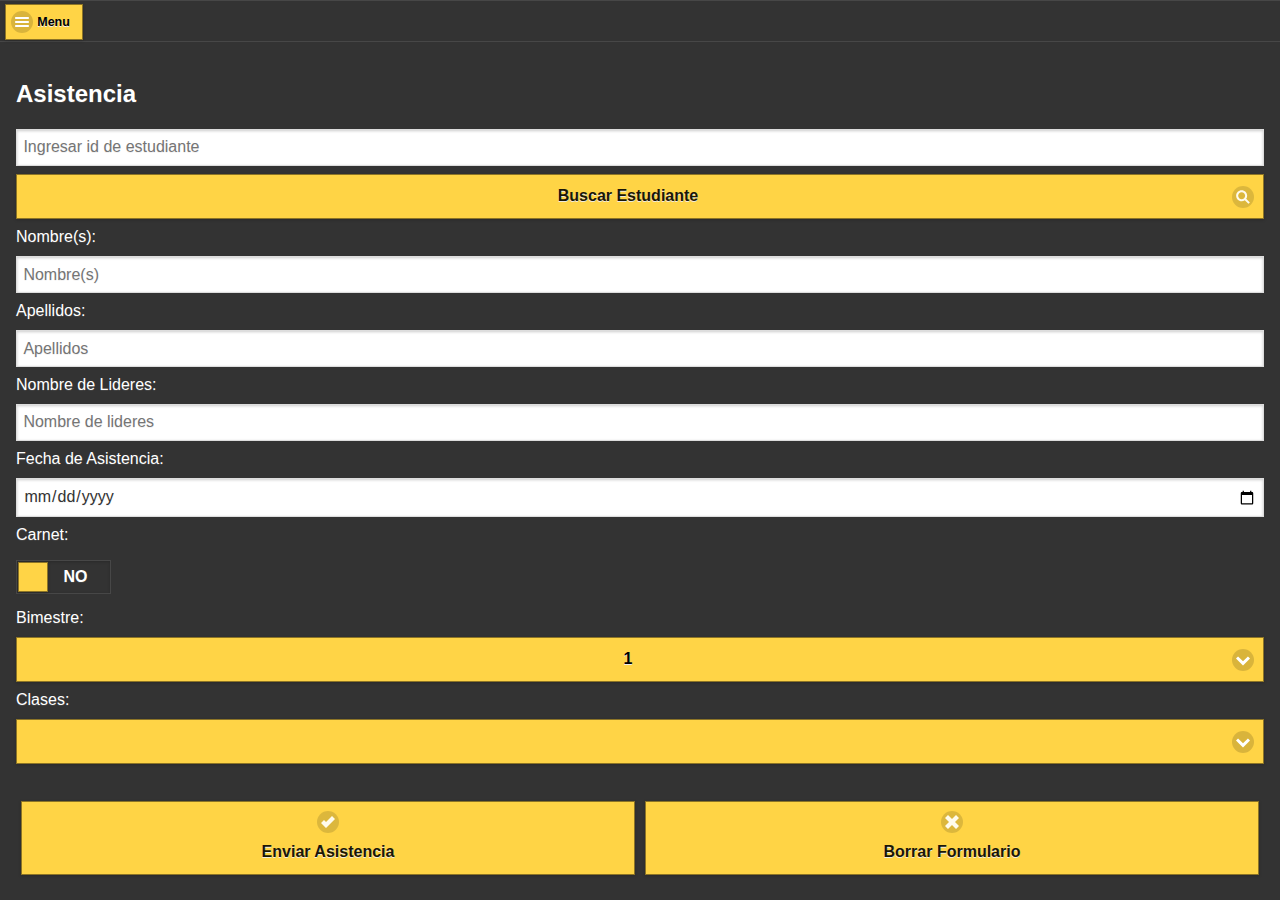
<file: www/index.html>
<!DOCTYPE html>
<html>
    <head>
        <meta http-equiv="Content-Type" content="text/html; charset=UTF-8" />
        <meta name="format-detection" content="telephone=no" />
        <meta name="viewport" content="width=device-width, initial-scale=1">
        <link rel="stylesheet" type="text/css" href="jquerymobilexo/themes/jquerymobilexo.min.css"/>
        <link rel="stylesheet" type="text/css" href="jquerymobilexo/themes/jquery.mobile.icons.min.css"/>
        <!--link rel="stylesheet" href="jquerymobile/jquery.mobile.theme-1.4.5.min.css" /-->
        <link rel="stylesheet" href="jquerymobile/jquery.mobile.structure-1.4.5.min.css" />
        
        <title>Ingreso ADO</title>
    </head>
    <body>
        <div data-role="page" id="index" data-theme="d">
            <!--MENU-->
            <div data-role="panel" data-position-fixed="true" data-display="overlay" data-theme="d" id="navpanel">
                <div class="ui-panel-inner">
                    <ul data-role="listview" class="ui-listview">
                        <li data-icon="delete" class="ui-first-child">
                            <a href="#" id="cerrar_menu" data-rel="close">Cerar menú</a>
                        </li>
                        <li data-icon="camera">
                            <a id="scan" href="#" data-transition="slide" data-corners="false">Escanear</a></li>
                        <li data-icon="plus">
                            <a id="guardarEstudiante" href="#PageEstudiante" data-transition="slide" data-corners="false">Nuevo estudiante</a></li>
                        <li data-icon="search">
                            <a id="listarAsistencia" href="#PageListarAsistencia" data-transition="slide" id="list" data-corners="false" data-prefetch>Ver Asistencia</a></li>
                        <li data-icon="search">
                            <a id="listarEstudiantesLink" href="#PageListEstudiante" data-transition="slide" data-corners="false">Buscar estudiante</a></li>
                        <!--li data-icon="search">
                            <a id="prueba" href="prueba.html" rel="external" data-transition="slide" data-corners="false">Prueba</a></li-->
                        <!--li data-icon="info">
                            <a id="acercaDe" href="#PageDialogAcercaDe" data-transition="pop" data-corners="false">Acerca de</a></li-->
                    </ul>
                </div>
            </div>
            <div data-role="header">
                <h1></h1>
                <a href="#navpanel" data-corners="false" data-icon="bars" data-iconpos="left" role="button" data-theme="d">Menu</a>
            </div>
            <div data-role="main" class="ui-content">
                <form>
                    <h2>Asistencia</h2>
                    
                    <input type="text" name="id" id="id" placeholder="Ingresar id de estudiante" data-theme="d" data-corners="false">
                    <input type="button" data-corners="false" class="ui-btn ui-input-btn" value="Buscar Estudiante" id="btnBuscarId" data-icon="search" data-iconpos="right" data-theme="d"/>
                    <label for="nombre">Nombre(s):</label>
                    <input type="text" name="nombre" id="nombre" placeholder="Nombre(s)" data-theme="d" data-corners="false">
                    <label for="apellidos">Apellidos:</label>
                    <input type="text" name="apellidos" id="apellidos" placeholder="Apellidos" data-theme="d" data-corners="false">
                    <label for="lideres">Nombre de Lideres:</label>
                    <input type="text" name="lideres" id="lideres" placeholder="Nombre de lideres" data-theme="d" data-corners="false">
                    <!--label for="dia">Día:</label>
                    <input type="text" name="dia" id="dia" placeholder="Día de asistencia a ADO" data-theme="d" data-corners="false"-->
                    
                    <label for="fecha">Fecha de Asistencia:</label>
                    <input type="date" name="fecha" id="fecha" placeholder="Fecha de asistencia" data-theme="d" data-corners="false">
                    
                    <label for="carnet">Carnet:</label>
                    <select name="carnet" id="carnet" data-role="slider" data-theme="d" data-corners="false">
                        <option value="NO">NO</option>
                        <option value="SI">SI</option>
                    </select>
                    
                    <label for="bimestre">Bimestre:</label>
                    <select name="bimestre" id="bimestre" data-theme="d" data-corners="false" data-native-menu="true">
                        <option value="1">1</option>
                        <option value="2">2</option>
                        <option value="3">3</option>
                        <option value="4">4</option>
                    </select>
                    <label for="clases">Clases:</label>
                    <select name="clases" id="clases" data-theme="d" data-corners="false" data-native-menu="true">
                        <!--option value="Odres Nuevos">Odres Nuevos</option>
                        <option value="Arrepentimiento de Obras Muertas">Arrepentimiento de Obras Muertas</option>
                        <option value="Fe en Dios I y II">Fe en Dios I y II</option>
                        <option value="Las Primeras Ofrendas">Las Primeras Ofrendas</option>
                        <option value="Ofrendas Voluntarias">Ofrendas Voluntarias</option>
                        <option value="Mi Posición en Cristo">Mi Posición en Cristo</option>
                        <option value="La Oración Transformadora">La Oración Transformadora</option>
                        <option value="Nueva Criatura">Nueva Criatura</option>
                        <option value="Sal de tu Cueva">Sal de tu Cueva</option>
                        <option value="Bautismo en Agua">Bautismo en Agua</option>
                        <option value="Bautismo en el Cuerpo de Cristo">Bautismo en el Cuerpo de Cristo</option>
                        <option value="Bautismo en el Espíritu Santo">Bautismo en el Espíritu Santo</option>
                        <option value="El que Quiera ser el Mayor">El que Quiera ser el Mayor</option>
                        <option value="Resurrección de los Muertos">Resurrección de los Muertos</option>
                        <option value="Juicio Eterno">Juicio Eterno</option-->
                    </select>
                    <br>
                    
                    <fieldset class="ui-grid-a">
                        <div class="ui-block-a">
                            <input type="button" data-corners="false" class="ui-btn ui-input-btn" value="Enviar Asistencia" id="enviarAsistenciaBtn" data-icon="check" data-iconpos="top" data-theme="d"/>
                        </div>
                        <div class="ui-block-b">
                            <input type="button" data-corners="false" class="ui-btn ui-input-btn" value="Borrar Formulario" id="reset" data-icon="delete" data-iconpos="top" data-theme="d"/>
                        </div>
                    </fieldset>
                </form>
            </div>
        </div>
        <!-- LISTAR ESTUDIANTES-->
        <div data-role="page" id="PageListEstudiante" data-theme="d" >
            <div data-role="header">
                <h1>Buscar Estudiante</h1>
                <a href="#index"  class="ui-btn-active ui-state-persist" data-direction="reverse"
                   data-transition="slide" data-icon="back" data-theme="d">
                    Atras
                </a>
            </div>

            <div data-role="main" class="ui-content" >
                <form class="ui-filterable">
                    <input id="buscarEstudiante" data-corners="false" data-type="search" data-theme="d" placeholder="Buscar Estudiante">
                </form>

                <ul id="listarEstudiantes" data-corners="false" data-corners="false" data-role="listview" data-filter="true" data-input="#buscarEstudiante" data-inset="true" data-theme="d" data-filter-reveal="true">

                </ul>
            </div>
        </div>
        <!-- GUARDAR ESTUDIANTE -->
        <div data-role="page" id="PageEstudiante" data-theme="d">
            <div data-role="header">
                <h1>Nuevo Estudiante</h1>
                <a href="#index"  class="ui-btn-active ui-state-persist" data-direction="reverse"
                    data-transition="slide" data-icon="back"data-theme="d">
                    Atras
                </a>
            </div>

            <div data-role="main" class="ui-content">
                <form>
                    <label for="nombre">Nombre(s):</label>
                    <input type="text" name="nombre" id="save_nombre" placeholder="Nombre(s)" data-theme="d" data-corners="false">
                    <label for="apellidos">Apellidos:</label>
                    <input type="text" name="apellidos" id="save_apellidos" placeholder="Apellidos" data-theme="d" data-corners="false">
                    <label for="lideres">Nombre de Lideres:</label>
                    <input type="text" name="lideres" id="save_lideres" placeholder="Nombre de Lideres" data-theme="d" data-corners="false">
                    <!--label for="dia">Día:</label>
                    <input type="text" name="dia" id="save_dia" placeholder="Día de asistencia a ADO" data-theme="d" data-corners="false"-->
                    
                    <br>
                    <fieldset class="ui-grid-a">
                        <div class="ui-block-a">
                            <input type="button" data-corners="false" class="ui-btn ui-input-btn" value="Nuevo Estudiante" id="guardarEstudianteBtn" data-icon="plus" data-iconpos="top" data-theme="d"/>
                        </div>
                        <div class="ui-block-b">
                            <input type="reset" data-corners="false" class="ui-btn ui-input-btn" value="Borrar Formulario" id="reset2" data-icon="delete" data-iconpos="top" data-theme="d"/>
                        </div>
                    </fieldset>
                </form>
            </div>
        </div>
        <!--PAGINA LISTAR ASISTENCIA-->
        <div data-role="page" id="PageListarAsistencia" data-theme="d">
            <div data-role="header">
                <h1>Ver Asistencia</h1>
                <a href="#index"  class="ui-btn-active ui-state-persist" data-direction="reverse"
                   data-transition="slide" data-icon="back" data-theme="d">
                    Atras
                </a>
            </div>
            
            <div data-role="main" class="ui-content" >
                <label for="bimestre_asistencia">Bimestre:</label>
                <select name="bimestre_asistencia" id="bimestreSelect" data-theme="d" data-corners="false" data-native-menu="true">
                    <option value="Seleccione bimestre">Seleccione bimestre</option>
                    <option value="1">1</option>
                    <option value="2">2</option>
                    <option value="3">3</option>
                    <option value="4">4</option>
                </select>
                <label for="clases_asistencia">Clases:</label>
                <select name="clases_asistencia" id="clasesSelect" data-theme="d" data-corners="false" data-native-menu="true">
                    
                </select>
                
                <br>
                <label id="cantidad_asistencia_text"><h2 style='text-align:center'>Cantidad de Estudiantes</h2></label>
                <label id="cantidad_asistencia"><h2 style='text-align:center'></h2></label>
                <br>

            </div>

        </div>
        <!-- DETALLE ESTUDIANTE-->
        <div data-role="page" id="PageDetalleEstudiante" data-theme="d">
            <div data-role="header">
                <h1>Detalle de Estudiante</h1>
                <a href="#PageListEstudiante"  class="ui-btn-active ui-state-persist" data-direction="reverse"
                   data-transition="slide" data-icon="back" data-theme="d">
                    Atras
                </a>
            </div>

            <div data-role="main" class="ui-content">
                <form>
                    <h3 >Estudiante</h3>
                    <label id="detalle_nombre"></label>
                    <label id="detalle_apellidos"></label>
                    <label id="detalle_lideres"></label>
                    
                    <br>
                    <h3 >Bimestres</h3>
                    <label id="numero_clases_bimetre1" ></label>
                    <label id="numero_clases_bimetre2" ></label>
                    <label id="numero_clases_bimetre3" ></label>
                    <label id="numero_clases_bimetre4" ></label>
                    <br>
                    <!-- onclick='app.estudiante("+p.id+")' -->
                    <a type="button" class="ui-btn ui-input-btn" href="#PageNotesEstudiante" 
                        data-icon="check" data-iconpos="rigth" data-theme="d" data-corners="false" 
                        onclick="app.estudiante(id_estudiante)">Notas</a>
                </form>
            </div>
        </div>
        <!-- NOTAS ESTUDIANTES-->
        <div data-role="page" id="PageNotesEstudiante" data-theme="d" >
            <div data-role="header">
                <h1>Notas de Estudiante</h1>
                <a href="#PageDetalleEstudiante"  class="ui-btn-active ui-state-persist" data-direction="reverse"
                   data-transition="slide" data-icon="back" data-theme="d">
                    Atras
                </a>
            </div>

            <div data-role="main" class="ui-content" >
                <label id="nombre_estudiante"></label>
                <label id="lideres_estudiante"></label>
                <input type="hidden" id="id_est_nota"/>
                <br>
                <h3 for="bimestre">Bimestre:</h3>
                <select name="bimestre" id="bimestre_est" data-theme="d" data-corners="false" data-native-menu="true">
                    <option value="1">1</option>
                    <option value="2">2</option>
                    <option value="3">3</option>
                    <option value="4">4</option>
                </select>
                <br>
                <div id="NotasPorBimestre" data-theme="d">
   
                </div>
            </div>

        </div>
        <!-- Acerca De -->
        <!--div data-role="page" id="PageDialogAcercaDe" data-theme="d" data-dialog="true">
            <div data-role="header">
                <h1>Acerca de</h1>
            </div>

            <div data-role="main" class="ui-content" data-theme="d">
                <h4>Desarrollador: Emerson Herrera Vásquez</h4>
                <h4>Correo: <a href="mailto:emersonhv@gmail.com">emersonhv@gmail.com</a></h4>
            </div>
        </div-->
        <script type="text/javascript" src="cordova.js"></script>
        <script type="text/javascript" src="barcodescanner.js"></script>
        <script type="text/javascript" src="js/index.js"></script>
        <script type="text/javascript" src="js/jquery-1.11.2.min.js"></script>
        <script type="text/javascript" src="jquerymobile/jquery.mobile-1.4.5.min.js"></script>
        <!--script type="text/javascript" src="deviceinformation.js"></script-->
        <script type="text/javascript">
            var id_estudiante = 0;
            var BIMESTRE = 1;
            try {
                app.initialize();
            } catch (error) {
                alert(error);
            }
            
            $( document ).on( "pageinit", "#index", function() {
                $( document ).on( "swiperight", "#index", function( e ) {
                    // We check if there is no open panel on the page because otherwise
                    // a swipe to close the left panel would also open the right panel (and v.v.).
                    // We do this by checking the data that the framework stores on the page element (panel: open).
                    if ( $.mobile.activePage.jqmData( "panel" ) !== "open" ) {
                        if ( e.type === "swiperight"  ) {
                            $( "#navpanel" ).panel( "open" );
                        }
                    }
                });
            });
        </script>
        
    </body>
</html>
</file>
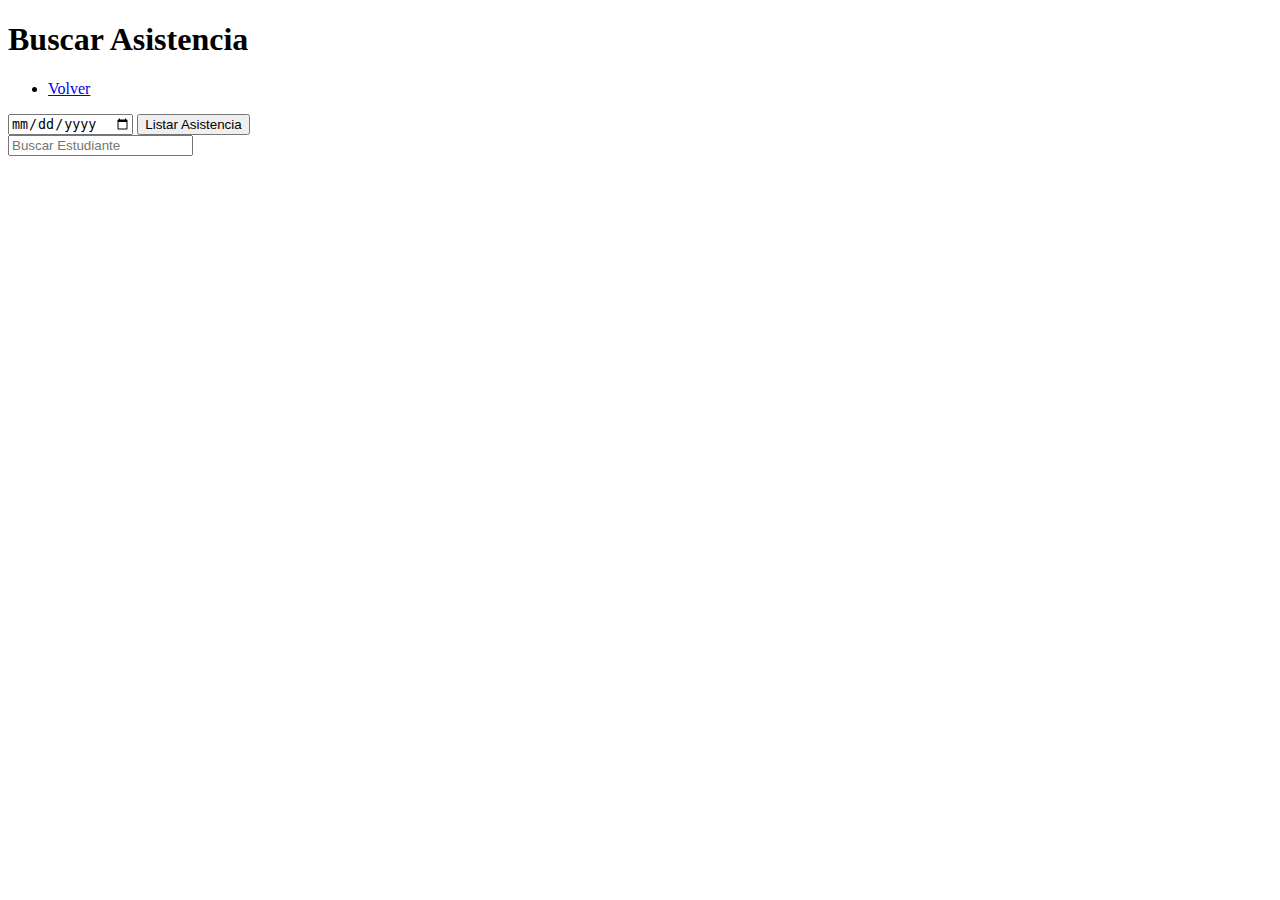
<file: www/listarAsistencia.html>
<!DOCTYPE html>
<html>
    <head>
        <meta http-equiv="Content-Type" content="text/html; charset=UTF-8" />
        <meta name="format-detection" content="telephone=no" />
        <meta name="viewport" content="width=device-width, initial-scale=1">
        <title>Asistencia Hoy</title>
    </head>
    <body>
        <!--PAGINA LISTAR ASISTENCIA-->
        <div data-role="page" id="asistenciahoy" data-theme="a">
            <div data-role="header">
                <h1>Buscar Asistencia</h1>
                <div data-role="navbar" data-iconpos="bottom">
                    <ul>
                        <li>
                            <a href="index.html" id="lista" class="ui-btn-active ui-state-persist" data-direction="reverse"
                               data-transition="slide" data-icon="back">
                                Volver
                            </a>
                        </li>
                    </ul>
                </div>
            </div>

            <div data-role="main" class="ui-content" >
                <input type="date" name="fecha_asistencia" id="fecha_asistencia" placeholder="Fecha de asistencia" data-theme="a" data-corners="false">
                <input type="button" class="ui-btn ui-input-btn" value="Listar Asistencia" id="listarAsistenciaBtn" data-icon="check" data-iconpos="rigth" data-theme="a" data-corners="false"/>
                <br>
                <form class="ui-filterable">
                    <input id="buscarEstudiante" data-type="search" data-theme="a" placeholder="Buscar Estudiante" data-corners="false">
                </form>
                <ul id="listaEstudiantes" data-role="listview" data-corners="false" data-filter="true" data-input="#buscarEstudiante" data-inset="true" data-theme="a">

                </ul>
            </div>

        </div>
    </body>
</html>
</file>
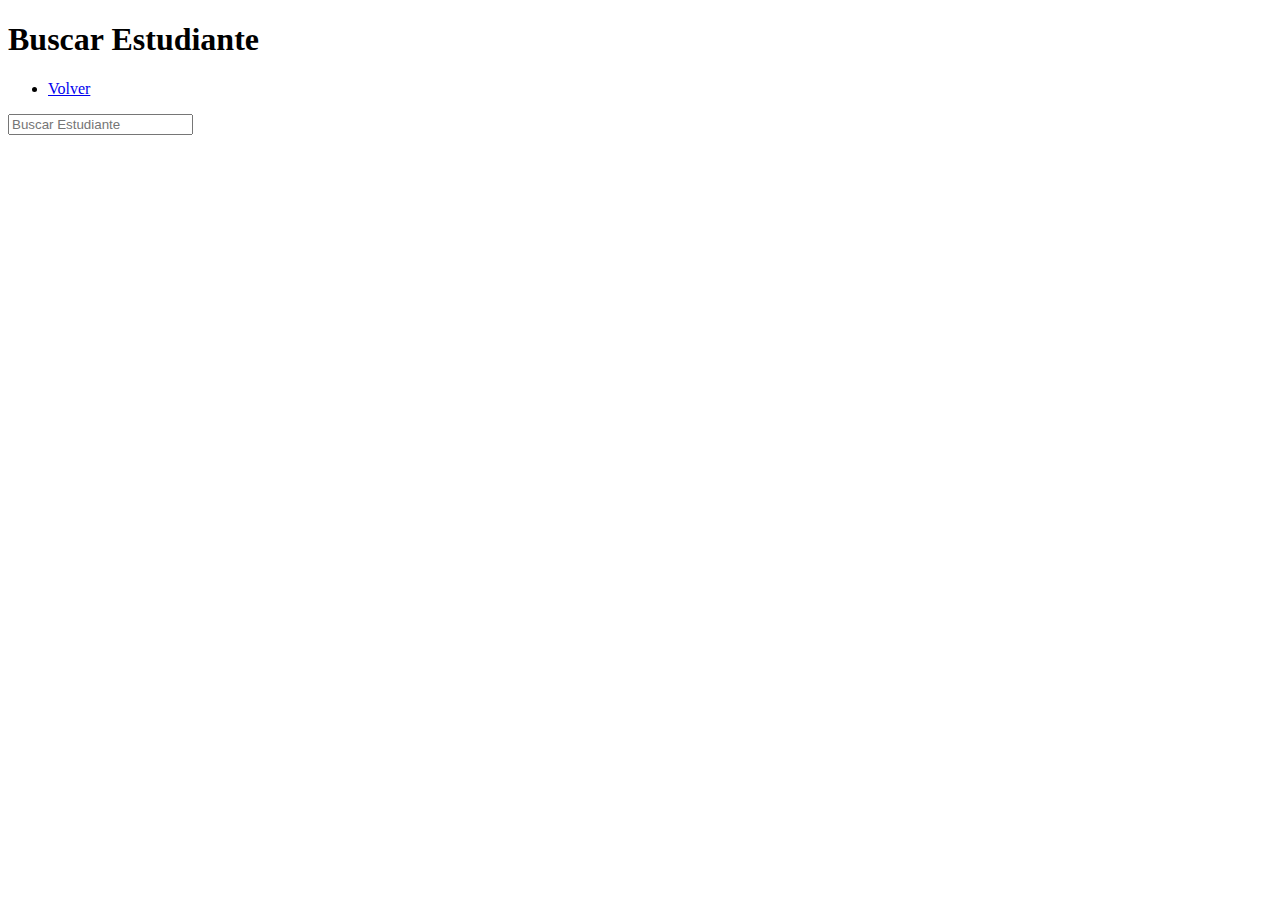
<file: www/listarEstudiante.html>
<!DOCTYPE html>
<html>
    <head>
        <meta http-equiv="Content-Type" content="text/html; charset=UTF-8" />
        <meta name="format-detection" content="telephone=no" />
        <meta name="viewport" content="width=device-width, initial-scale=1">
        <title>Ingreso ADO</title>
    </head>
    <body>
        <!--LISTADO DE ESTUDIANTES-->
        <div data-role="page" id="buscarestudiante" data-theme="a" >
            <div data-role="header">
                <h1>Buscar Estudiante</h1>
                <div data-role="navbar" data-iconpos="bottom">
                    <ul>
                        <li>
                            <a href="index.html" id="lista" class="ui-btn-active ui-state-persist" data-direction="reverse"
                               data-transition="slide" data-icon="back">
                                Volver
                            </a>
                        </li>
                    </ul>
                </div>
            </div>

            <div data-role="main" class="ui-content" >
                <form class="ui-filterable">
                    <input id="buscarEstudiante" data-corners="false" data-type="search" data-theme="a" placeholder="Buscar Estudiante">
                </form>

                <ul id="listarEstudiantes" data-corners="false" data-corners="false" data-role="listview" data-filter="true" data-input="#buscarEstudiante2" data-inset="true" data-theme="a">

                </ul>
            </div>

        </div>
        
    </body>
</html>
</file>
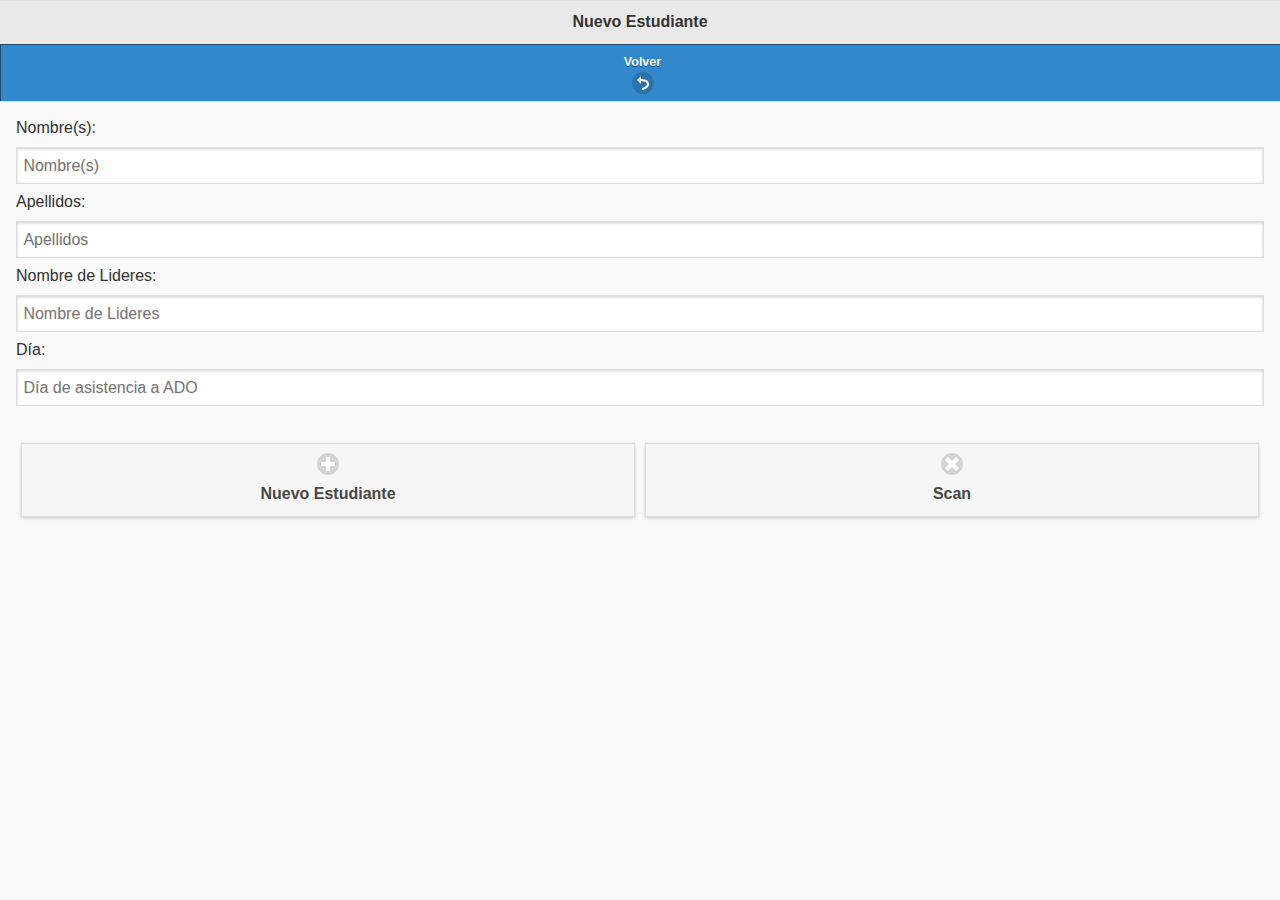
<file: www/prueba.html>
<!DOCTYPE html>
<html>
    <head>
        <meta http-equiv="Content-Type" content="text/html; charset=UTF-8" />
        <meta name="format-detection" content="telephone=no" />
        <meta name="viewport" content="width=device-width, initial-scale=1">
        <link rel="stylesheet" type="text/css" href="jquerymobilexo/themes/jquerymobilexo.min.css"/>
        <link rel="stylesheet" type="text/css" href="jquerymobilexo/themes/jquery.mobile.icons.min.css"/>
        <!--link rel="stylesheet" href="jquerymobile/jquery.mobile.theme-1.4.5.min.css" /-->
        <link rel="stylesheet" href="jquerymobile/jquery.mobile.structure-1.4.5.min.css" />
        
        <title>Ingreso ADO</title>
    </head>
    <body>
        <div data-role="page" id="estudiante" data-theme="a">
            <div data-role="header">
                <h1>Nuevo Estudiante</h1>
                <div data-role="navbar" data-iconpos="bottom">
                    <ul>
                        <li>
                            <a href="index.html" rel="external" id="lista" class="ui-btn-active ui-state-persist" data-direction="reverse"
                               data-transition="slide" data-icon="back">
                                Volver
                            </a>
                        </li>
                    </ul>
                </div>
            </div>

            <div data-role="main" class="ui-content">
                <form>
                    <label for="nombre">Nombre(s):</label>
                    <input type="hidden" name="id" id="id" >
                    <input type="text" name="nombre" id="nombre" placeholder="Nombre(s)" data-theme="a" data-corners="false">
                    <label for="apellidos">Apellidos:</label>
                    <input type="text" name="apellidos" id="apellidos" placeholder="Apellidos" data-theme="a" data-corners="false">
                    <label for="lideres">Nombre de Lideres:</label>
                    <input type="text" name="lideres" id="lideres" placeholder="Nombre de Lideres" data-theme="a" data-corners="false">
                    <label for="dia">Día:</label>
                    <input type="text" name="dia" id="dia" placeholder="Día de asistencia a ADO" data-theme="a" data-corners="false">
                    
                    <br>
                    <fieldset class="ui-grid-a">
                        <div class="ui-block-a">
                            <input type="button" data-corners="false" class="ui-btn ui-input-btn" value="Nuevo Estudiante" id="guardarEstudianteBtn" data-icon="plus" data-iconpos="top" data-theme="a"/>
                        </div>
                        <div class="ui-block-b">
                            <input onclick="scan()" type="button" data-corners="false" class="ui-btn ui-input-btn" value="Scan" id="reset" data-icon="delete" data-iconpos="top" data-theme="a"/>
                        </div>
                    </fieldset>
                </form>
            </div>
        </div>
        <script type="text/javascript" src="cordova.js"></script>
        <script type="text/javascript" src="barcodescanner.js"></script>
        <!--script type="text/javascript" src="js/index.js"></script-->
        <script type="text/javascript" src="js/jquery-1.11.2.min.js"></script>
        <script type="text/javascript" src="jquerymobile/jquery.mobile-1.4.5.min.js"></script>
        <!--script type="text/javascript" src="deviceinformation.js"></script-->
        <script type="text/javascript">
            function scan() {
                console.log('scanning');
                try{
                    var scanner = cordova.require("cordova/plugin/BarcodeScanner");
                }catch(error){
                    alert(error);
                }
                
                scanner.scan( function (result) {
                    alert("Scanner result: \n" +
                        "text: " + result.text + "\n" +
                        "format: " + result.format + "\n" +
                        "cancelled: " + result.cancelled + "\n");
                    try {
                        var str = result.text.toString();
                        var est = str.split(":");
                        $.ajax({
                            type:'GET',
                            url:'http://ado.applublish.hol.es/estudiante/'+est[0],
                            cache:false,
                            dataType:'json',
                            success:function(result,status,jqXHR){
                                $("#id").val(result[0].id);
                                $("#nombre").val(result[0].nombre);
                                $("#apellidos").val(result[0].apellidos);
                                $("#lideres").val(result[0].lideres);
                                $("#dia").val(result[0].dia);
                                $("#cerrar_menu").click();
                            }
                        });
                    } catch (error) {
                        alert(error);
                    }
                    //document.getElementById("info").innerHTML = result.text;
                    //console.log(result);
                    /*
                    if (args.format == "QR_CODE") {
                        window.plugins.childBrowser.showWebPage(args.text, { showLocationBar: false });
                    }
                    */
        
                }, function (error) {
                    console.log("Scanning failed: ", error);
                    alert("Scanning failed: ", error);
                } );
            }
            /*try {
                app.initialize();
            } catch (error) {
                alert(error);
            }
            */
            $( document ).on( "pageinit", "#index", function() {
                $( document ).on( "swiperight", "#index", function( e ) {
                    // We check if there is no open panel on the page because otherwise
                    // a swipe to close the left panel would also open the right panel (and v.v.).
                    // We do this by checking the data that the framework stores on the page element (panel: open).
                    if ( $.mobile.activePage.jqmData( "panel" ) !== "open" ) {
                        if ( e.type === "swiperight"  ) {
                            $( "#navpanel" ).panel( "open" );
                        }
                    }
                });
            });
        </script>
    </body>
</html>
</file>
<file: www/jquerymobilexo/themes/jquerymobilexo.min.css>
/*!
* jQuery Mobile 1.4.5
* Git HEAD hash: 68e55e78b292634d3991c795f06f5e37a512decc <> Date: Fri Oct 31 2014 17:33:30 UTC
* http://jquerymobile.com
*
* Copyright 2010, 2014 jQuery Foundation, Inc. and othercontributors
* Released under the MIT license.
* http://jquery.org/license
*
*/


/* Globals */
/* Font
-----------------------------------------------------------------------------------------------------------*/
html {
	font-size: 100%;
}
body,
input,
select,
textarea,
button,
.ui-btn {
	font-size: 1em;
	line-height: 1.3;
	     font-family: sans-serif /*{global-font-family}*/;
}
legend,
.ui-input-text input,
.ui-input-search input {
	color: inherit;
	text-shadow: inherit;
}
/* Form labels (overrides font-weight bold in bars, and mini font-size) */
.ui-mobile label,
div.ui-controlgroup-label {
	font-weight: normal;
	font-size: 16px;
}
/* Separators
-----------------------------------------------------------------------------------------------------------*/
/* Field contain separator (< 28em) */
.ui-field-contain {
	border-bottom-color: #828282;
	border-bottom-color: rgba(0,0,0,.15);
	border-bottom-width: 1px;
	border-bottom-style: solid;
}
/* Table opt-in classes: strokes between each row, and alternating row stripes */
/* Classes table-stroke and table-stripe are deprecated in 1.4. */
.table-stroke thead th,
.table-stripe thead th,
.table-stripe tbody tr:last-child {
	border-bottom: 1px solid #d6d6d6; /* non-RGBA fallback */
	border-bottom: 1px solid rgba(0,0,0,.1);
}
.table-stroke tbody th,
.table-stroke tbody td {
	border-bottom: 1px solid #e6e6e6; /* non-RGBA fallback  */
	border-bottom: 1px solid rgba(0,0,0,.05);
}
.table-stripe.table-stroke tbody tr:last-child th,
.table-stripe.table-stroke tbody tr:last-child td {
	border-bottom: 0;
}
.table-stripe tbody tr:nth-child(odd) td,
.table-stripe tbody tr:nth-child(odd) th {
	background-color: #eeeeee; /* non-RGBA fallback  */
	background-color: rgba(0,0,0,.04);
}
/* Buttons
-----------------------------------------------------------------------------------------------------------*/
.ui-btn,
label.ui-btn {
	font-weight: bold;
	border-width: 1px;
	border-style: solid;
}
.ui-btn {
	text-decoration: none !important;
}
.ui-btn-active {
	cursor: pointer;
}
/* Corner rounding
-----------------------------------------------------------------------------------------------------------*/
/* Class ui-btn-corner-all deprecated in 1.4 */
.ui-corner-all {
	-webkit-border-radius: .6em /*{global-radii-blocks}*/;
	border-radius: .6em /*{global-radii-blocks}*/;
}
/* Buttons */
.ui-btn-corner-all,
.ui-btn.ui-corner-all,
/* Slider track */
.ui-slider-track.ui-corner-all,
/* Flipswitch */
.ui-flipswitch.ui-corner-all,
/* Count bubble */
.ui-li-count {
	-webkit-border-radius: .3125em /*{global-radii-buttons}*/;
	border-radius: .3125em /*{global-radii-buttons}*/;
}
/* Icon-only buttons */
.ui-btn-icon-notext.ui-btn-corner-all,
.ui-btn-icon-notext.ui-corner-all {
	-webkit-border-radius: 1em;
	border-radius: 1em;
}
/* Radius clip workaround for cleaning up corner trapping */
.ui-btn-corner-all,
.ui-corner-all {
	-webkit-background-clip: padding;
	background-clip: padding-box;
}
/* Popup arrow */
.ui-popup.ui-corner-all > .ui-popup-arrow-guide {
	left: .6em /*{global-radii-blocks}*/;
	right: .6em /*{global-radii-blocks}*/;
	top: .6em /*{global-radii-blocks}*/;
	bottom: .6em /*{global-radii-blocks}*/;
}
/* Shadow
-----------------------------------------------------------------------------------------------------------*/
.ui-shadow {
	-webkit-box-shadow: 0 1px 3px /*{global-box-shadow-size}*/ rgba(0,0,0,.2) /*{global-box-shadow-color}*/;
	-moz-box-shadow: 0 1px 3px /*{global-box-shadow-size}*/ rgba(0,0,0,.2) /*{global-box-shadow-color}*/;
	box-shadow: 0 1px 3px /*{global-box-shadow-size}*/ rgba(0,0,0,.2) /*{global-box-shadow-color}*/;
}
.ui-shadow-inset {
	-webkit-box-shadow: inset 0 1px 3px /*{global-box-shadow-size}*/ rgba(0,0,0,.2) /*{global-box-shadow-color}*/;
	-moz-box-shadow: inset 0 1px 3px /*{global-box-shadow-size}*/ rgba(0,0,0,.2) /*{global-box-shadow-color}*/;
	box-shadow: inset 0 1px 3px /*{global-box-shadow-size}*/ rgba(0,0,0,.2) /*{global-box-shadow-color}*/;
}
.ui-overlay-shadow {
	-webkit-box-shadow: 0 0 12px 		rgba(0,0,0,.6);
	-moz-box-shadow: 0 0 12px 			rgba(0,0,0,.6);
	box-shadow: 0 0 12px 				rgba(0,0,0,.6);
}
/* Icons
-----------------------------------------------------------------------------------------------------------*/
.ui-btn-icon-left:after,
.ui-btn-icon-right:after,
.ui-btn-icon-top:after,
.ui-btn-icon-bottom:after,
.ui-btn-icon-notext:after {
	background-color: #666666 /*{global-icon-color}*/;
	background-color: rgba(0,0,0,.15) /*{global-icon-disc}*/;
	background-position: center center;
	background-repeat: no-repeat;
	-webkit-border-radius: 1em;
	border-radius: 1em;
}
/* Alt icons */
.ui-alt-icon.ui-btn:after,
.ui-alt-icon .ui-btn:after,
html .ui-alt-icon.ui-checkbox-off:after,
html .ui-alt-icon.ui-radio-off:after,
html .ui-alt-icon .ui-checkbox-off:after,
html .ui-alt-icon .ui-radio-off:after {
	background-color: #666666 /*{global-icon-color}*/;
	background-color: rgba(0,0,0,.15) /*{global-icon-disc}*/;
}
/* No disc */
.ui-nodisc-icon.ui-btn:after,
.ui-nodisc-icon .ui-btn:after {
	background-color: transparent;
}
/* Icon shadow */
.ui-shadow-icon.ui-btn:after,
.ui-shadow-icon .ui-btn:after {
	-webkit-box-shadow: 0 1px 0 rgba(255,255,255,.3) /*{global-icon-shadow}*/;
	-moz-box-shadow: 0 1px 0 rgba(255,255,255,.3) /*{global-icon-shadow}*/;
	box-shadow: 0 1px 0 rgba(255,255,255,.3) /*{global-icon-shadow}*/;
}
/* Checkbox and radio */
.ui-btn.ui-checkbox-off:after,
.ui-btn.ui-checkbox-on:after,
.ui-btn.ui-radio-off:after,
.ui-btn.ui-radio-on:after {
	display: block;
	width: 18px;
	height: 18px;
	margin: -9px 2px 0 2px;
}
.ui-checkbox-off:after,
.ui-btn.ui-radio-off:after {
	filter: Alpha(Opacity=30);
	opacity: .3;
}
.ui-btn.ui-checkbox-off:after,
.ui-btn.ui-checkbox-on:after {
	-webkit-border-radius: .1875em;
	border-radius: .1875em;
}
.ui-btn.ui-checkbox-off:after {
	background-color: #666;
	background-color: rgba(0,0,0,.3);
}
.ui-radio .ui-btn.ui-radio-on:after {
	background-image: none;
	background-color: #fff;
	width: 8px;
	height: 8px;
	border-width: 5px;
	border-style: solid; 
}
.ui-alt-icon.ui-btn.ui-radio-on:after,
.ui-alt-icon .ui-btn.ui-radio-on:after {
	background-color: #000;
}
/* Loader */
.ui-icon-loading {
	background: url("images/ajax-loader.gif");
	background-size: 2.875em 2.875em;
}.ui-bar-a,.ui-page-theme-a .ui-bar-inherit,html .ui-bar-a .ui-bar-inherit,html .ui-body-a .ui-bar-inherit,html body .ui-group-theme-a .ui-bar-inherit{background-color:#e9e9e9 ;border-color:#dddddd ;color:#333333 ;text-shadow:0  1px  0  #eeeeee ;font-weight:bold;}.ui-bar-a{border-width:1px;border-style:solid;}.ui-overlay-a,.ui-page-theme-a,.ui-page-theme-a .ui-panel-wrapper{background-color:#f9f9f9 ;border-color:#bbbbbb ;color:#333333 ;text-shadow:0  1px  0  #f3f3f3 ;}.ui-body-a,.ui-page-theme-a .ui-body-inherit,html .ui-bar-a .ui-body-inherit,html .ui-body-a .ui-body-inherit,html body .ui-group-theme-a .ui-body-inherit,html .ui-panel-page-container-a{background-color:#ffffff ;border-color:#dddddd ;color:#333333 ;text-shadow:0  1px  0  #f3f3f3 ;}.ui-body-a{border-width:1px;border-style:solid;}.ui-page-theme-a a,html .ui-bar-a a,html .ui-body-a a,html body .ui-group-theme-a a{color:#3388cc ;font-weight:bold;}.ui-page-theme-a a:visited,html .ui-bar-a a:visited,html .ui-body-a a:visited,html body .ui-group-theme-a a:visited{   color:#3388cc ;}.ui-page-theme-a a:hover,html .ui-bar-a a:hover,html .ui-body-a a:hover,html body .ui-group-theme-a a:hover{color:#005599 ;}.ui-page-theme-a a:active,html .ui-bar-a a:active,html .ui-body-a a:active,html body .ui-group-theme-a a:active{color:#005599 ;}.ui-page-theme-a .ui-btn,html .ui-bar-a .ui-btn,html .ui-body-a .ui-btn,html body .ui-group-theme-a .ui-btn,html head + body .ui-btn.ui-btn-a,.ui-page-theme-a .ui-btn:visited,html .ui-bar-a .ui-btn:visited,html .ui-body-a .ui-btn:visited,html body .ui-group-theme-a .ui-btn:visited,html head + body .ui-btn.ui-btn-a:visited{background-color:#f6f6f6 ;border-color:#dddddd ;color:#333333 ;text-shadow:0  1px  0  #f3f3f3 ;}.ui-page-theme-a .ui-btn:hover,html .ui-bar-a .ui-btn:hover,html .ui-body-a .ui-btn:hover,html body .ui-group-theme-a .ui-btn:hover,html head + body .ui-btn.ui-btn-a:hover{background-color:#ededed ;border-color:#dddddd ;color:#333333 ;text-shadow:0  1px  0  #f3f3f3 ;}.ui-page-theme-a .ui-btn:active,html .ui-bar-a .ui-btn:active,html .ui-body-a .ui-btn:active,html body .ui-group-theme-a .ui-btn:active,html head + body .ui-btn.ui-btn-a:active{background-color:#e8e8e8 ;border-color:#dddddd ;color:#333333 ;text-shadow:0  1px  0  #f3f3f3 ;}.ui-page-theme-a .ui-btn.ui-btn-active,html .ui-bar-a .ui-btn.ui-btn-active,html .ui-body-a .ui-btn.ui-btn-active,html body .ui-group-theme-a .ui-btn.ui-btn-active,html head + body .ui-btn.ui-btn-a.ui-btn-active,.ui-page-theme-a .ui-checkbox-on:after,html .ui-bar-a .ui-checkbox-on:after,html .ui-body-a .ui-checkbox-on:after,html body .ui-group-theme-a .ui-checkbox-on:after,.ui-btn.ui-checkbox-on.ui-btn-a:after,.ui-page-theme-a .ui-flipswitch-active,html .ui-bar-a .ui-flipswitch-active,html .ui-body-a .ui-flipswitch-active,html body .ui-group-theme-a .ui-flipswitch-active,html body .ui-flipswitch.ui-bar-a.ui-flipswitch-active,.ui-page-theme-a .ui-slider-track .ui-btn-active,html .ui-bar-a .ui-slider-track .ui-btn-active,html .ui-body-a .ui-slider-track .ui-btn-active,html body .ui-group-theme-a .ui-slider-track .ui-btn-active,html body div.ui-slider-track.ui-body-a .ui-btn-active{background-color:#3388cc ;border-color:#1c4a70 ;color:#ffffff ;text-shadow:0  1px  0  #005599 ;}.ui-page-theme-a .ui-radio-on:after,html .ui-bar-a .ui-radio-on:after,html .ui-body-a .ui-radio-on:after,html body .ui-group-theme-a .ui-radio-on:after,.ui-btn.ui-radio-on.ui-btn-a:after{border-color:#3388cc ;}.ui-page-theme-a .ui-btn:focus,html .ui-bar-a .ui-btn:focus,html .ui-body-a .ui-btn:focus,html body .ui-group-theme-a .ui-btn:focus,html head + body .ui-btn.ui-btn-a:focus,.ui-page-theme-a .ui-focus,html .ui-bar-a .ui-focus,html .ui-body-a .ui-focus,html body .ui-group-theme-a .ui-focus,html head + body .ui-btn-a.ui-focus,html head + body .ui-body-a.ui-focus{-webkit-box-shadow:0 0 12px #3388cc ;-moz-box-shadow:0 0 12px #3388cc ;box-shadow:0 0 12px #3388cc ;}.ui-bar-b,.ui-page-theme-b .ui-bar-inherit,html .ui-bar-b .ui-bar-inherit,html .ui-body-b .ui-bar-inherit,html body .ui-group-theme-b .ui-bar-inherit{background-color:#1d1d1d ;border-color:#1b1b1b ;color:#ffffff ;text-shadow:0  1px  0  #111111 ;font-weight:bold;}.ui-bar-b{border-width:1px;border-style:solid;}.ui-overlay-b,.ui-page-theme-b,.ui-page-theme-b .ui-panel-wrapper{background-color:#252525 ;border-color:#454545 ;color:#ffffff ;text-shadow:0  1px  0  #111111 ;}.ui-body-b,.ui-page-theme-b .ui-body-inherit,html .ui-bar-b .ui-body-inherit,html .ui-body-b .ui-body-inherit,html body .ui-group-theme-b .ui-body-inherit,html .ui-panel-page-container-b{background-color:#2a2a2a ;border-color:#1d1d1d ;color:#ffffff ;text-shadow:0  1px  0  #111111 ;}.ui-body-b{border-width:1px;border-style:solid;}.ui-page-theme-b a,html .ui-bar-b a,html .ui-body-b a,html body .ui-group-theme-b a{color:#22aadd ;font-weight:bold;}.ui-page-theme-b a:visited,html .ui-bar-b a:visited,html .ui-body-b a:visited,html body .ui-group-theme-b a:visited{   color:#22aadd ;}.ui-page-theme-b a:hover,html .ui-bar-b a:hover,html .ui-body-b a:hover,html body .ui-group-theme-b a:hover{color:#0088bb ;}.ui-page-theme-b a:active,html .ui-bar-b a:active,html .ui-body-b a:active,html body .ui-group-theme-b a:active{color:#0088bb ;}.ui-page-theme-b .ui-btn,html .ui-bar-b .ui-btn,html .ui-body-b .ui-btn,html body .ui-group-theme-b .ui-btn,html head + body .ui-btn.ui-btn-b,.ui-page-theme-b .ui-btn:visited,html .ui-bar-b .ui-btn:visited,html .ui-body-b .ui-btn:visited,html body .ui-group-theme-b .ui-btn:visited,html head + body .ui-btn.ui-btn-b:visited{background-color:#333333 ;border-color:#1f1f1f ;color:#ffffff ;text-shadow:0  1px  0  #111111 ;}.ui-page-theme-b .ui-btn:hover,html .ui-bar-b .ui-btn:hover,html .ui-body-b .ui-btn:hover,html body .ui-group-theme-b .ui-btn:hover,html head + body .ui-btn.ui-btn-b:hover{background-color:#373737 ;border-color:#1f1f1f ;color:#ffffff ;text-shadow:0  1px  0  #111111 ;}.ui-page-theme-b .ui-btn:active,html .ui-bar-b .ui-btn:active,html .ui-body-b .ui-btn:active,html body .ui-group-theme-b .ui-btn:active,html head + body .ui-btn.ui-btn-b:active{background-color:#404040 ;border-color:#1f1f1f ;color:#ffffff ;text-shadow:0  1px  0  #111111 ;}.ui-page-theme-b .ui-btn.ui-btn-active,html .ui-bar-b .ui-btn.ui-btn-active,html .ui-body-b .ui-btn.ui-btn-active,html body .ui-group-theme-b .ui-btn.ui-btn-active,html head + body .ui-btn.ui-btn-b.ui-btn-active,.ui-page-theme-b .ui-checkbox-on:after,html .ui-bar-b .ui-checkbox-on:after,html .ui-body-b .ui-checkbox-on:after,html body .ui-group-theme-b .ui-checkbox-on:after,.ui-btn.ui-checkbox-on.ui-btn-b:after,.ui-page-theme-b .ui-flipswitch-active,html .ui-bar-b .ui-flipswitch-active,html .ui-body-b .ui-flipswitch-active,html body .ui-group-theme-b .ui-flipswitch-active,html body .ui-flipswitch.ui-bar-b.ui-flipswitch-active,.ui-page-theme-b .ui-slider-track .ui-btn-active,html .ui-bar-b .ui-slider-track .ui-btn-active,html .ui-body-b .ui-slider-track .ui-btn-active,html body .ui-group-theme-b .ui-slider-track .ui-btn-active,html body div.ui-slider-track.ui-body-b .ui-btn-active{background-color:#22aadd ;border-color:#125d79 ;color:#ffffff ;text-shadow:0  1px  0  #0088bb ;}.ui-page-theme-b .ui-radio-on:after,html .ui-bar-b .ui-radio-on:after,html .ui-body-b .ui-radio-on:after,html body .ui-group-theme-b .ui-radio-on:after,.ui-btn.ui-radio-on.ui-btn-b:after{border-color:#22aadd ;}.ui-page-theme-b .ui-btn:focus,html .ui-bar-b .ui-btn:focus,html .ui-body-b .ui-btn:focus,html body .ui-group-theme-b .ui-btn:focus,html head + body .ui-btn.ui-btn-b:focus,.ui-page-theme-b .ui-focus,html .ui-bar-b .ui-focus,html .ui-body-b .ui-focus,html body .ui-group-theme-b .ui-focus,html head + body .ui-btn-b.ui-focus,html head + body .ui-body-b.ui-focus{-webkit-box-shadow:0 0 12px #22aadd ;-moz-box-shadow:0 0 12px #22aadd ;box-shadow:0 0 12px #22aadd ;}.ui-bar-c,.ui-page-theme-c .ui-bar-inherit,html .ui-bar-c .ui-bar-inherit,html .ui-body-c .ui-bar-inherit,html body .ui-group-theme-c .ui-bar-inherit{background-color:#ffd446 ;border-color:#8c7426 ;color:#000000 ;text-shadow:0  1px  0  #eeeeee ;font-weight:bold;}.ui-bar-c{border-width:1px;border-style:solid;}.ui-overlay-c,.ui-page-theme-c,.ui-page-theme-c .ui-panel-wrapper{background-color:#333333 ;border-color:#333333 ;color:#ffffff ;text-shadow:0  1px  0  #444444 ;}.ui-body-c,.ui-page-theme-c .ui-body-inherit,html .ui-bar-c .ui-body-inherit,html .ui-body-c .ui-body-inherit,html body .ui-group-theme-c .ui-body-inherit,html .ui-panel-page-container-c{background-color:#ffffff ;border-color:#8c8c8c ;color:#000000 ;text-shadow:0  1px  0  #eeeeee ;}.ui-body-c{border-width:1px;border-style:solid;}.ui-page-theme-c a,html .ui-bar-c a,html .ui-body-c a,html body .ui-group-theme-c a{color:#ffd446 ;font-weight:bold;}.ui-page-theme-c a:visited,html .ui-bar-c a:visited,html .ui-body-c a:visited,html body .ui-group-theme-c a:visited{   color:#a5892d ;}.ui-page-theme-c a:hover,html .ui-bar-c a:hover,html .ui-body-c a:hover,html body .ui-group-theme-c a:hover{color:#FFf350 ;}.ui-page-theme-c a:active,html .ui-bar-c a:active,html .ui-body-c a:active,html body .ui-group-theme-c a:active{color:#ffd446 ;}.ui-page-theme-c .ui-btn,html .ui-bar-c .ui-btn,html .ui-body-c .ui-btn,html body .ui-group-theme-c .ui-btn,html head + body .ui-btn.ui-btn-c,.ui-page-theme-c .ui-btn:visited,html .ui-bar-c .ui-btn:visited,html .ui-body-c .ui-btn:visited,html body .ui-group-theme-c .ui-btn:visited,html head + body .ui-btn.ui-btn-c:visited{background-color:#333333 ;border-color:#474747 ;color:#ffffff ;text-shadow:0  1px  0  #444444 ;}.ui-page-theme-c .ui-btn:hover,html .ui-bar-c .ui-btn:hover,html .ui-body-c .ui-btn:hover,html body .ui-group-theme-c .ui-btn:hover,html head + body .ui-btn.ui-btn-c:hover{background-color:#3a3a3a ;border-color:#515151 ;color:#ffffff ;text-shadow:0  1px  0  #444444 ;}.ui-page-theme-c .ui-btn:active,html .ui-bar-c .ui-btn:active,html .ui-body-c .ui-btn:active,html body .ui-group-theme-c .ui-btn:active,html head + body .ui-btn.ui-btn-c:active{background-color:#3a3a3a ;border-color:#515151 ;color:#ffffff ;text-shadow:0  1px  0  #444444 ;}.ui-page-theme-c .ui-btn.ui-btn-active,html .ui-bar-c .ui-btn.ui-btn-active,html .ui-body-c .ui-btn.ui-btn-active,html body .ui-group-theme-c .ui-btn.ui-btn-active,html head + body .ui-btn.ui-btn-c.ui-btn-active,.ui-page-theme-c .ui-checkbox-on:after,html .ui-bar-c .ui-checkbox-on:after,html .ui-body-c .ui-checkbox-on:after,html body .ui-group-theme-c .ui-checkbox-on:after,.ui-btn.ui-checkbox-on.ui-btn-c:after,.ui-page-theme-c .ui-flipswitch-active,html .ui-bar-c .ui-flipswitch-active,html .ui-body-c .ui-flipswitch-active,html body .ui-group-theme-c .ui-flipswitch-active,html body .ui-flipswitch.ui-bar-c.ui-flipswitch-active,.ui-page-theme-c .ui-slider-track .ui-btn-active,html .ui-bar-c .ui-slider-track .ui-btn-active,html .ui-body-c .ui-slider-track .ui-btn-active,html body .ui-group-theme-c .ui-slider-track .ui-btn-active,html body div.ui-slider-track.ui-body-c .ui-btn-active{background-color:#ffd446 ;border-color:#8c7426 ;color:#000000 ;text-shadow:0  1px  0  #eeeeee ;}.ui-page-theme-c .ui-radio-on:after,html .ui-bar-c .ui-radio-on:after,html .ui-body-c .ui-radio-on:after,html body .ui-group-theme-c .ui-radio-on:after,.ui-btn.ui-radio-on.ui-btn-c:after{border-color:#ffd446 ;}.ui-page-theme-c .ui-btn:focus,html .ui-bar-c .ui-btn:focus,html .ui-body-c .ui-btn:focus,html body .ui-group-theme-c .ui-btn:focus,html head + body .ui-btn.ui-btn-c:focus,.ui-page-theme-c .ui-focus,html .ui-bar-c .ui-focus,html .ui-body-c .ui-focus,html body .ui-group-theme-c .ui-focus,html head + body .ui-btn-c.ui-focus,html head + body .ui-body-c.ui-focus{-webkit-box-shadow:0 0 12px #ffd446 ;-moz-box-shadow:0 0 12px #ffd446 ;box-shadow:0 0 12px #ffd446 ;}.ui-bar-d,.ui-page-theme-d .ui-bar-inherit,html .ui-bar-d .ui-bar-inherit,html .ui-body-d .ui-bar-inherit,html body .ui-group-theme-d .ui-bar-inherit{background-color:#333333 ;border-color:#474747 ;color:#ffffff ;text-shadow:0  1px  0  #444444 ;font-weight:bold;}.ui-bar-d{border-width:1px;border-style:solid;}.ui-overlay-d,.ui-page-theme-d,.ui-page-theme-d .ui-panel-wrapper{background-color:#333333 ;border-color:#333333 ;color:#ffffff ;text-shadow:0  1px  0  #444444 ;}.ui-body-d,.ui-page-theme-d .ui-body-inherit,html .ui-bar-d .ui-body-inherit,html .ui-body-d .ui-body-inherit,html body .ui-group-theme-d .ui-body-inherit,html .ui-panel-page-container-d{background-color:#ffffff ;border-color:#dddddd ;color:#333333 ;text-shadow:0  1px  0  #f3f3f3 ;}.ui-body-d{border-width:1px;border-style:solid;}.ui-page-theme-d a,html .ui-bar-d a,html .ui-body-d a,html body .ui-group-theme-d a{color:#333333 ;font-weight:bold;}.ui-page-theme-d a:visited,html .ui-bar-d a:visited,html .ui-body-d a:visited,html body .ui-group-theme-d a:visited{   color:#212121 ;}.ui-page-theme-d a:hover,html .ui-bar-d a:hover,html .ui-body-d a:hover,html body .ui-group-theme-d a:hover{color:#3a3a3a ;}.ui-page-theme-d a:active,html .ui-bar-d a:active,html .ui-body-d a:active,html body .ui-group-theme-d a:active{color:#333333 ;}.ui-page-theme-d .ui-btn,html .ui-bar-d .ui-btn,html .ui-body-d .ui-btn,html body .ui-group-theme-d .ui-btn,html head + body .ui-btn.ui-btn-d,.ui-page-theme-d .ui-btn:visited,html .ui-bar-d .ui-btn:visited,html .ui-body-d .ui-btn:visited,html body .ui-group-theme-d .ui-btn:visited,html head + body .ui-btn.ui-btn-d:visited{background-color:#ffd446 ;border-color:#8c7426 ;color:#000000 ;text-shadow:0  1px  0  #eeeeee ;}.ui-page-theme-d .ui-btn:hover,html .ui-bar-d .ui-btn:hover,html .ui-body-d .ui-btn:hover,html body .ui-group-theme-d .ui-btn:hover,html head + body .ui-btn.ui-btn-d:hover{background-color:#FFf350 ;border-color:#8c852c ;color:#000000 ;text-shadow:0  1px  0  #eeeeee ;}.ui-page-theme-d .ui-btn:active,html .ui-bar-d .ui-btn:active,html .ui-body-d .ui-btn:active,html body .ui-group-theme-d .ui-btn:active,html head + body .ui-btn.ui-btn-d:active{background-color:#FFf350 ;border-color:#8c852c ;color:#000000 ;text-shadow:0  1px  0  #eeeeee ;}.ui-page-theme-d .ui-btn.ui-btn-active,html .ui-bar-d .ui-btn.ui-btn-active,html .ui-body-d .ui-btn.ui-btn-active,html body .ui-group-theme-d .ui-btn.ui-btn-active,html head + body .ui-btn.ui-btn-d.ui-btn-active,.ui-page-theme-d .ui-checkbox-on:after,html .ui-bar-d .ui-checkbox-on:after,html .ui-body-d .ui-checkbox-on:after,html body .ui-group-theme-d .ui-checkbox-on:after,.ui-btn.ui-checkbox-on.ui-btn-d:after,.ui-page-theme-d .ui-flipswitch-active,html .ui-bar-d .ui-flipswitch-active,html .ui-body-d .ui-flipswitch-active,html body .ui-group-theme-d .ui-flipswitch-active,html body .ui-flipswitch.ui-bar-d.ui-flipswitch-active,.ui-page-theme-d .ui-slider-track .ui-btn-active,html .ui-bar-d .ui-slider-track .ui-btn-active,html .ui-body-d .ui-slider-track .ui-btn-active,html body .ui-group-theme-d .ui-slider-track .ui-btn-active,html body div.ui-slider-track.ui-body-d .ui-btn-active{background-color:#fc902a ;border-color:#8a4f17 ;color:#ffffff ;text-shadow:0  1px  0  #444444 ;}.ui-page-theme-d .ui-radio-on:after,html .ui-bar-d .ui-radio-on:after,html .ui-body-d .ui-radio-on:after,html body .ui-group-theme-d .ui-radio-on:after,.ui-btn.ui-radio-on.ui-btn-d:after{border-color:#fc902a ;}.ui-page-theme-d .ui-btn:focus,html .ui-bar-d .ui-btn:focus,html .ui-body-d .ui-btn:focus,html body .ui-group-theme-d .ui-btn:focus,html head + body .ui-btn.ui-btn-d:focus,.ui-page-theme-d .ui-focus,html .ui-bar-d .ui-focus,html .ui-body-d .ui-focus,html body .ui-group-theme-d .ui-focus,html head + body .ui-btn-d.ui-focus,html head + body .ui-body-d.ui-focus{-webkit-box-shadow:0 0 12px #fc902a ;-moz-box-shadow:0 0 12px #fc902a ;box-shadow:0 0 12px #fc902a ;}.ui-bar-e,.ui-page-theme-e .ui-bar-inherit,html .ui-bar-e .ui-bar-inherit,html .ui-body-e .ui-bar-inherit,html body .ui-group-theme-e .ui-bar-inherit{background-color:#273034 ;border-color:#364348 ;color:#ffffff ;text-shadow:0  1px  0  #444444 ;font-weight:bold;}.ui-bar-e{border-width:1px;border-style:solid;}.ui-overlay-e,.ui-page-theme-e,.ui-page-theme-e .ui-panel-wrapper{background-color:#f2f2f2 ;border-color:#f2f2f2 ;color:#000000 ;text-shadow:0  1px  0  #eeeeee ;}.ui-body-e,.ui-page-theme-e .ui-body-inherit,html .ui-bar-e .ui-body-inherit,html .ui-body-e .ui-body-inherit,html body .ui-group-theme-e .ui-body-inherit,html .ui-panel-page-container-e{background-color:#ffffff ;border-color:#dddddd ;color:#333333 ;text-shadow:0  1px  0  #f3f3f3 ;}.ui-body-e{border-width:1px;border-style:solid;}.ui-page-theme-e a,html .ui-bar-e a,html .ui-body-e a,html body .ui-group-theme-e a{color:#3388cc ;font-weight:bold;}.ui-page-theme-e a:visited,html .ui-bar-e a:visited,html .ui-body-e a:visited,html body .ui-group-theme-e a:visited{   color:#3388cc ;}.ui-page-theme-e a:hover,html .ui-bar-e a:hover,html .ui-body-e a:hover,html body .ui-group-theme-e a:hover{color:#005599 ;}.ui-page-theme-e a:active,html .ui-bar-e a:active,html .ui-body-e a:active,html body .ui-group-theme-e a:active{color:#005599 ;}.ui-page-theme-e .ui-btn,html .ui-bar-e .ui-btn,html .ui-body-e .ui-btn,html body .ui-group-theme-e .ui-btn,html head + body .ui-btn.ui-btn-e,.ui-page-theme-e .ui-btn:visited,html .ui-bar-e .ui-btn:visited,html .ui-body-e .ui-btn:visited,html body .ui-group-theme-e .ui-btn:visited,html head + body .ui-btn.ui-btn-e:visited{background-color:#e95144 ;border-color:#802c25 ;color:#ffffff ;text-shadow:0  1px  0  #444444 ;}.ui-page-theme-e .ui-btn:hover,html .ui-bar-e .ui-btn:hover,html .ui-body-e .ui-btn:hover,html body .ui-group-theme-e .ui-btn:hover,html head + body .ui-btn.ui-btn-e:hover{background-color:#FF5d4e ;border-color:#8c332a ;color:#ffffff ;text-shadow:0  1px  0  #444444 ;}.ui-page-theme-e .ui-btn:active,html .ui-bar-e .ui-btn:active,html .ui-body-e .ui-btn:active,html body .ui-group-theme-e .ui-btn:active,html head + body .ui-btn.ui-btn-e:active{background-color:#FF5d4e ;border-color:#8c332a ;color:#ffffff ;text-shadow:0  1px  0  #444444 ;}.ui-page-theme-e .ui-btn.ui-btn-active,html .ui-bar-e .ui-btn.ui-btn-active,html .ui-body-e .ui-btn.ui-btn-active,html body .ui-group-theme-e .ui-btn.ui-btn-active,html head + body .ui-btn.ui-btn-e.ui-btn-active,.ui-page-theme-e .ui-checkbox-on:after,html .ui-bar-e .ui-checkbox-on:after,html .ui-body-e .ui-checkbox-on:after,html body .ui-group-theme-e .ui-checkbox-on:after,.ui-btn.ui-checkbox-on.ui-btn-e:after,.ui-page-theme-e .ui-flipswitch-active,html .ui-bar-e .ui-flipswitch-active,html .ui-body-e .ui-flipswitch-active,html body .ui-group-theme-e .ui-flipswitch-active,html body .ui-flipswitch.ui-bar-e.ui-flipswitch-active,.ui-page-theme-e .ui-slider-track .ui-btn-active,html .ui-bar-e .ui-slider-track .ui-btn-active,html .ui-body-e .ui-slider-track .ui-btn-active,html body .ui-group-theme-e .ui-slider-track .ui-btn-active,html body div.ui-slider-track.ui-body-e .ui-btn-active{background-color:#404e53 ;border-color:#596d74 ;color:#ffffff ;text-shadow:0  1px  0  #444444 ;}.ui-page-theme-e .ui-radio-on:after,html .ui-bar-e .ui-radio-on:after,html .ui-body-e .ui-radio-on:after,html body .ui-group-theme-e .ui-radio-on:after,.ui-btn.ui-radio-on.ui-btn-e:after{border-color:#404e53 ;}.ui-page-theme-e .ui-btn:focus,html .ui-bar-e .ui-btn:focus,html .ui-body-e .ui-btn:focus,html body .ui-group-theme-e .ui-btn:focus,html head + body .ui-btn.ui-btn-e:focus,.ui-page-theme-e .ui-focus,html .ui-bar-e .ui-focus,html .ui-body-e .ui-focus,html body .ui-group-theme-e .ui-focus,html head + body .ui-btn-e.ui-focus,html head + body .ui-body-e.ui-focus{-webkit-box-shadow:0 0 12px #404e53 ;-moz-box-shadow:0 0 12px #404e53 ;box-shadow:0 0 12px #404e53 ;}.ui-bar-f,.ui-page-theme-f .ui-bar-inherit,html .ui-bar-f .ui-bar-inherit,html .ui-body-f .ui-bar-inherit,html body .ui-group-theme-f .ui-bar-inherit{background-color:#005c79 ;border-color:#5480a9 ;color:#ffffff ;text-shadow:0  1px  0  #444444 ;font-weight:bold;}.ui-bar-f{border-width:1px;border-style:solid;}.ui-overlay-f,.ui-page-theme-f,.ui-page-theme-f .ui-panel-wrapper{background-color:#f2f2f2 ;border-color:#f2f2f2 ;color:#000000 ;text-shadow:0  1px  0  #eeeeee ;}.ui-body-f,.ui-page-theme-f .ui-body-inherit,html .ui-bar-f .ui-body-inherit,html .ui-body-f .ui-body-inherit,html body .ui-group-theme-f .ui-body-inherit,html .ui-panel-page-container-f{background-color:#ffffff ;border-color:#dddddd ;color:#333333 ;text-shadow:0  1px  0  #f3f3f3 ;}.ui-body-f{border-width:1px;border-style:solid;}.ui-page-theme-f a,html .ui-bar-f a,html .ui-body-f a,html body .ui-group-theme-f a{color:#3388cc ;font-weight:bold;}.ui-page-theme-f a:visited,html .ui-bar-f a:visited,html .ui-body-f a:visited,html body .ui-group-theme-f a:visited{   color:#3388cc ;}.ui-page-theme-f a:hover,html .ui-bar-f a:hover,html .ui-body-f a:hover,html body .ui-group-theme-f a:hover{color:#005599 ;}.ui-page-theme-f a:active,html .ui-bar-f a:active,html .ui-body-f a:active,html body .ui-group-theme-f a:active{color:#005599 ;}.ui-page-theme-f .ui-btn,html .ui-bar-f .ui-btn,html .ui-body-f .ui-btn,html body .ui-group-theme-f .ui-btn,html head + body .ui-btn.ui-btn-f,.ui-page-theme-f .ui-btn:visited,html .ui-bar-f .ui-btn:visited,html .ui-body-f .ui-btn:visited,html body .ui-group-theme-f .ui-btn:visited,html head + body .ui-btn.ui-btn-f:visited{background-color:#439e5a ;border-color:#245631 ;color:#ffffff ;text-shadow:0  1px  0  #444444 ;}.ui-page-theme-f .ui-btn:hover,html .ui-bar-f .ui-btn:hover,html .ui-body-f .ui-btn:hover,html body .ui-group-theme-f .ui-btn:hover,html head + body .ui-btn.ui-btn-f:hover{background-color:#4db567 ;border-color:#2a6338 ;color:#ffffff ;text-shadow:0  1px  0  #444444 ;}.ui-page-theme-f .ui-btn:active,html .ui-bar-f .ui-btn:active,html .ui-body-f .ui-btn:active,html body .ui-group-theme-f .ui-btn:active,html head + body .ui-btn.ui-btn-f:active{background-color:#4db567 ;border-color:#2a6338 ;color:#ffffff ;text-shadow:0  1px  0  #444444 ;}.ui-page-theme-f .ui-btn.ui-btn-active,html .ui-bar-f .ui-btn.ui-btn-active,html .ui-body-f .ui-btn.ui-btn-active,html body .ui-group-theme-f .ui-btn.ui-btn-active,html head + body .ui-btn.ui-btn-f.ui-btn-active,.ui-page-theme-f .ui-checkbox-on:after,html .ui-bar-f .ui-checkbox-on:after,html .ui-body-f .ui-checkbox-on:after,html body .ui-group-theme-f .ui-checkbox-on:after,.ui-btn.ui-checkbox-on.ui-btn-f:after,.ui-page-theme-f .ui-flipswitch-active,html .ui-bar-f .ui-flipswitch-active,html .ui-body-f .ui-flipswitch-active,html body .ui-group-theme-f .ui-flipswitch-active,html body .ui-flipswitch.ui-bar-f.ui-flipswitch-active,.ui-page-theme-f .ui-slider-track .ui-btn-active,html .ui-bar-f .ui-slider-track .ui-btn-active,html .ui-body-f .ui-slider-track .ui-btn-active,html body .ui-group-theme-f .ui-slider-track .ui-btn-active,html body div.ui-slider-track.ui-body-f .ui-btn-active{background-color:#3388cc ;border-color:#3388cc ;color:#ffffff ;text-shadow:0  1px  0  #005599 ;}.ui-page-theme-f .ui-radio-on:after,html .ui-bar-f .ui-radio-on:after,html .ui-body-f .ui-radio-on:after,html body .ui-group-theme-f .ui-radio-on:after,.ui-btn.ui-radio-on.ui-btn-f:after{border-color:#3388cc ;}.ui-page-theme-f .ui-btn:focus,html .ui-bar-f .ui-btn:focus,html .ui-body-f .ui-btn:focus,html body .ui-group-theme-f .ui-btn:focus,html head + body .ui-btn.ui-btn-f:focus,.ui-page-theme-f .ui-focus,html .ui-bar-f .ui-focus,html .ui-body-f .ui-focus,html body .ui-group-theme-f .ui-focus,html head + body .ui-btn-f.ui-focus,html head + body .ui-body-f.ui-focus{-webkit-box-shadow:0 0 12px #3388cc ;-moz-box-shadow:0 0 12px #3388cc ;box-shadow:0 0 12px #3388cc ;}.ui-disabled,.ui-state-disabled,button[disabled],.ui-select .ui-btn.ui-state-disabled{filter:Alpha(Opacity=30);opacity:.3;cursor:default !important;pointer-events:none;}.ui-btn:focus,.ui-btn.ui-focus{outline:0;}.ui-noboxshadow .ui-shadow,.ui-noboxshadow .ui-shadow-inset,.ui-noboxshadow .ui-overlay-shadow,.ui-noboxshadow .ui-shadow-icon.ui-btn:after,.ui-noboxshadow .ui-shadow-icon .ui-btn:after,.ui-noboxshadow .ui-focus,.ui-noboxshadow .ui-btn:focus,.ui-noboxshadow  input:focus,.ui-noboxshadow .ui-panel{-webkit-box-shadow:none !important;-moz-box-shadow:none !important;box-shadow:none !important;}.ui-noboxshadow .ui-btn:focus,.ui-noboxshadow .ui-focus{outline-width:1px;outline-style:auto;}
</file>
